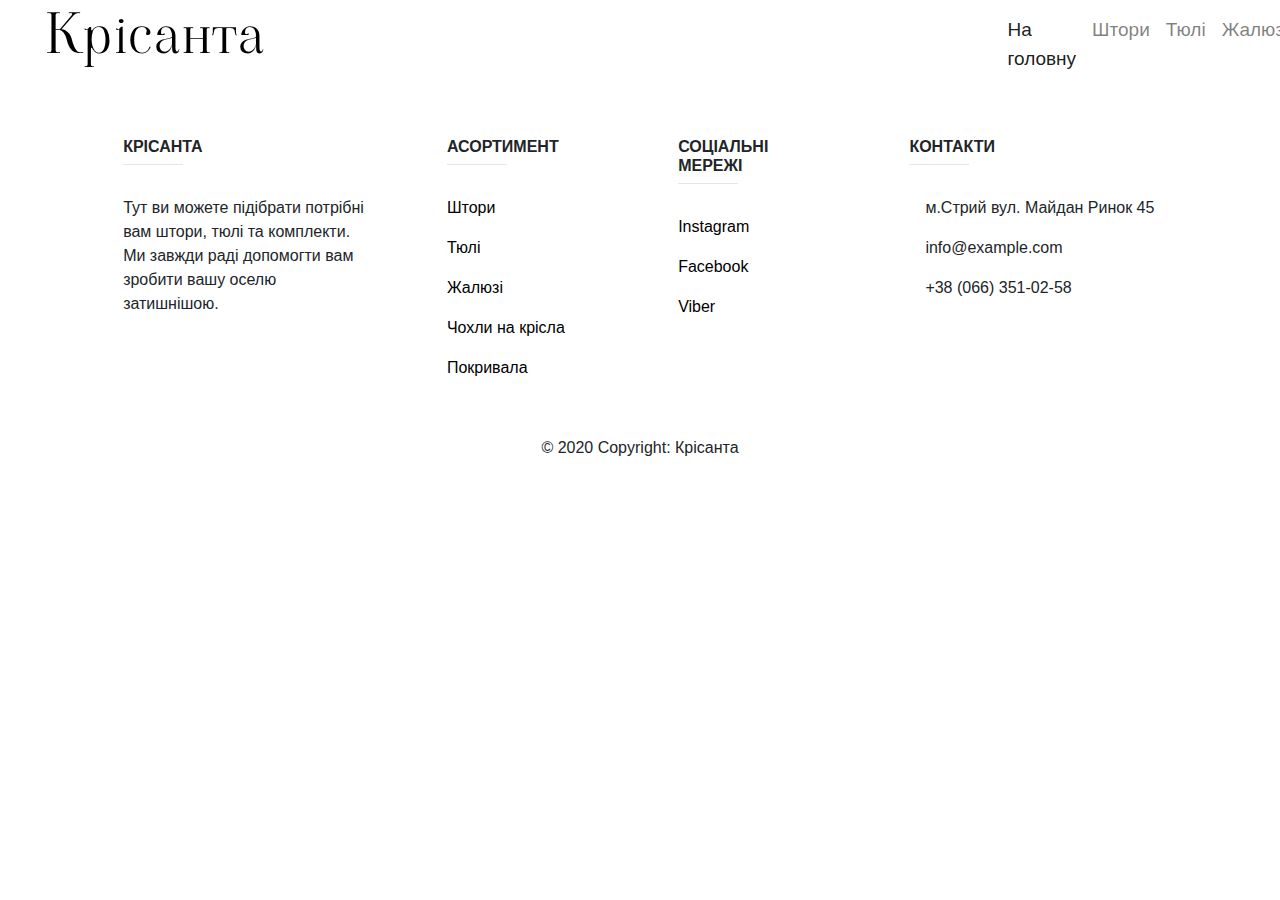
<file: index.html>
<!DOCTYPE HTML>

<html lang="en">
<head>
    <link rel="stylesheet" href="https://stackpath.bootstrapcdn.com/bootstrap/4.4.1/css/bootstrap.min.css" integrity="sha384-Vkoo8x4CGsO3+Hhxv8T/Q5PaXtkKtu6ug5TOeNV6gBiFeWPGFN9MuhOf23Q9Ifjh" crossorigin="anonymous">
    <link href="https://fonts.googleapis.com/css2?family=Viaoda+Libre&display=swap" rel="stylesheet">
<title>Крісанта стрий</title>
    <link rel="stylesheet" type="text/css" href="style.css">
<meta http-equiv="content-type" content="text/HTML; charset=utf-8" />
<meta name="viewport" content="width=device-width, initial-scale=1, shrink-to-fit=no">
</head>
<body>
    <header>
        <div class="row">
        <h1 class="col-md-9 classKrisantaText" style="padding-left: 60px ">
            <a href="index.html">Крісанта</a>  
        </h1> 
             <nav class="navbar navbar-expand-lg navbar-light col-md-3">
  <a class="navbar-brand"></a>
  <button class="navbar-toggler" type="button" data-toggle="collapse" data-target="#navbarNav" aria-controls="navbarNav" aria-expanded="false" aria-label="Toggle navigation">
    <span class="navbar-toggler-icon"></span>
  </button>
  <div class="collapse navbar-collapse" id="navbarNav" style="font-size: 19px">
    <ul class="navbar-nav">
      <li class="nav-item active">
        <a class="nav-link" href="index.html">На головну<span class="sr-only">(current)</span></a>
      </li>
      <li class="nav-item">
        <a class="nav-link" href="curtains.html">Штори</a>
      </li>
      <li class="nav-item">
        <a class="nav-link" href="conception.html">Тюлі</a>
      </li>
      <li class="nav-item">
        <a class="nav-link" href="example.html">Жалюзі</a>
      </li>
    </ul>
  </div>
</nav>    
            </div>
    </header>    
    
    
    <div id="body">
        
        
        
    </div>
    
    <!-- Footer -->
<footer class="page-footer font-small unique-color-dark">

    <div class="container">

     

  <!-- Footer Links -->
  <div class="container text-center text-md-left mt-5">

    <!-- Grid row -->
    <div class="row mt-3">

      <!-- Grid column -->
      <div class="col-md-3 col-lg-4 col-xl-3 mx-auto mb-4">

        <!-- Content -->
        <h6 class="text-uppercase font-weight-bold">Крісанта</h6>
        <hr class="deep-purple accent-2 mb-4 mt-0 d-inline-block mx-auto" style="width: 60px;">
        <p>Тут ви можете підібрати потрібні вам штори, тюлі та комплекти. Ми завжди раді допомогти вам зробити вашу оселю затишнішою.</p>

      </div>
      <!-- Grid column -->

      <!-- Grid column -->
      <div class="col-md-2 col-lg-2 col-xl-2 mx-auto mb-4">

        <!-- Links -->
        <h6 class="text-uppercase font-weight-bold">Асортимент</h6>
        <hr class="deep-purple accent-2 mb-4 mt-0 d-inline-block mx-auto" style="width: 60px;">
        <p>
          <a style="color: black" href="curtains.html">Штори</a>
        </p>
        <p>
          <a style="color: black" href="#!">Тюлі</a>
        </p>
        <p>
          <a style="color: black" href="#!">Жалюзі</a>
        </p>
        <p>
          <a style="color: black" href="#!">Чохли на крісла </a>
        </p>
          
        <p>
          <a style="color: black" href="#!">Покривала</a>
        </p>

      </div>
      <!-- Grid column -->

      <!-- Grid column -->
      <div class="col-md-3 col-lg-2 col-xl-2 mx-auto mb-4">

        <!-- Links -->
        <h6 class="text-uppercase font-weight-bold">Соціальні мережі</h6>
        <hr class="deep-purple accent-2 mb-4 mt-0 d-inline-block mx-auto" style="width: 60px;">
        <p>
          <a style="color: black" href="#!">Instagram</a>
        </p>
        <p>
          <a style="color: black" href="https://www.facebook.com/%D0%9A%D0%A0%D0%86%D0%A1%D0%90%D0%9D%D0%A2%D0%90_%D1%88%D1%82%D0%BE%D1%80%D0%B8_%D1%82%D1%8E%D0%BB%D1%96-110249863961754/">Facebook</a>
        </p>
        <p>
          <a style="color: black" href="#!">Viber</a>
        </p>

      </div>
      <!-- Grid column -->

      <!-- Grid column -->
      <div class="col-md-4 col-lg-3 col-xl-3 mx-auto mb-md-0 mb-4">

        <!-- Links -->
        <h6 class="text-uppercase font-weight-bold">Контакти</h6>
        <hr class="deep-purple accent-2 mb-4 mt-0 d-inline-block mx-auto" style="width: 60px;">
        <p>
          <i class="fas fa-home mr-3"></i>м.Стрий вул. Майдан Ринок 45</p>
        <p>
          <i class="fas fa-envelope mr-3"></i> info@example.com</p>
        <p>
          <i class="fas fa-phone mr-3"></i> +38 (066) 351-02-58</p>

      </div>
      <!-- Grid column -->

    </div>
    <!-- Grid row -->

  </div>
  <!-- Footer Links -->

  <!-- Copyright -->
  <div class="footer-copyright text-center py-3">© 2020 Copyright: Крісанта
  </div>
  <!-- Copyright -->

</footer>
<!-- Footer -->
    
    
    
    
    
    <script src="script.js"></script>
    <script src="https://code.jquery.com/jquery-3.4.1.slim.min.js" integrity="sha384-J6qa4849blE2+poT4WnyKhv5vZF5SrPo0iEjwBvKU7imGFAV0wwj1yYfoRSJoZ+n" crossorigin="anonymous"></script>
<script src="https://cdn.jsdelivr.net/npm/popper.js@1.16.0/dist/umd/popper.min.js" integrity="sha384-Q6E9RHvbIyZFJoft+2mJbHaEWldlvI9IOYy5n3zV9zzTtmI3UksdQRVvoxMfooAo" crossorigin="anonymous"></script>
<script src="https://stackpath.bootstrapcdn.com/bootstrap/4.4.1/js/bootstrap.min.js" integrity="sha384-wfSDF2E50Y2D1uUdj0O3uMBJnjuUD4Ih7YwaYd1iqfktj0Uod8GCExl3Og8ifwB6" crossorigin="anonymous"></script>
</body>


</html>
</file>
<file: style.css>
.classKrisantaText a{
    text-decoration: none;
    font-size: 56px;
     font-family: 'Viaoda Libre', cursive;
    letter-spacing: 1.8px;
    word-spacing: 2.6px;
    color: black;   
}
.classKrisantaText{
    text-decoration: none;
    font-size: 42,35px;
    font-family: "Lucida Sans Unicode", "Lucida Grande", sans-serif;
    letter-spacing: 1.8px;
    word-spacing: 2.6px;
    color: black;   
}
body{
    background-color: white;
}
ul li a:hover{
    border-bottom: 2px solid #000000;
}
.bodyText{
    font-size: 200px;
    font-family: "Lucida Sans Unicode", "Lucida Grande", sans-serif;
    text-align: center;
}
#footer{
    clear: both;
    background: url(images/footer.png) no-repeat;
    background-size: cover;
}
.classPadding{
    padding: 60px;
}





#image-holder {
  width: 500px;
  height: auto;
  position: absolute;
  left: 300px;
  top: 200px; /* Or perhaps different coordinates */
  display: none;
}


#myImg {
  border-radius: 5px;
  cursor: pointer;
  transition: 0.3s;
}

#myImg:hover {opacity: 0.7;}

.modal {
  display: none; /* Hidden by default */
  position: fixed; /* Stay in place */
  z-index: 1; /* Sit on top */
  padding-top: 100px; /* Location of the box */
  left: 0;
  top: 0;
  width: 100%; /* Full width */
  height: 100%; /* Full height */
  overflow: auto; /* Enable scroll if needed */
  background-color: rgb(0,0,0); /* Fallback color */
  background-color: rgba(0,0,0,0.9); /* Black w/ opacity */
}

.modal-content {
  margin: auto;
  display: block;
  width: 80%;
  max-width: 320px;
}

.caption {
  margin: auto;
  display: block;
  width: 80%;
  max-width: 700px;
  text-align: center;
  color: #ccc;
  padding: 10px 0;
  height: 150px;
}

.modal-content, caption {
  animation-name: zoom;
  animation-duration: 0.6s;
}

@keyframes zoom {
  from {transform:scale(0)}
  to {transform:scale(1)}
}

.close {
  position: absolute;
  top: 15px;
  right: 35px;
  color: #f1f1f1;
  font-size: 40px;
  font-weight: bold;
  transition: 0.3s;
}

.close:hover,
.close:focus {
  color: #bbb;
  text-decoration: none;
  cursor: pointer;
}

@media only screen and (max-width: 700px){
  .modal-content {
    width: 100%;
  }
}
</file>
